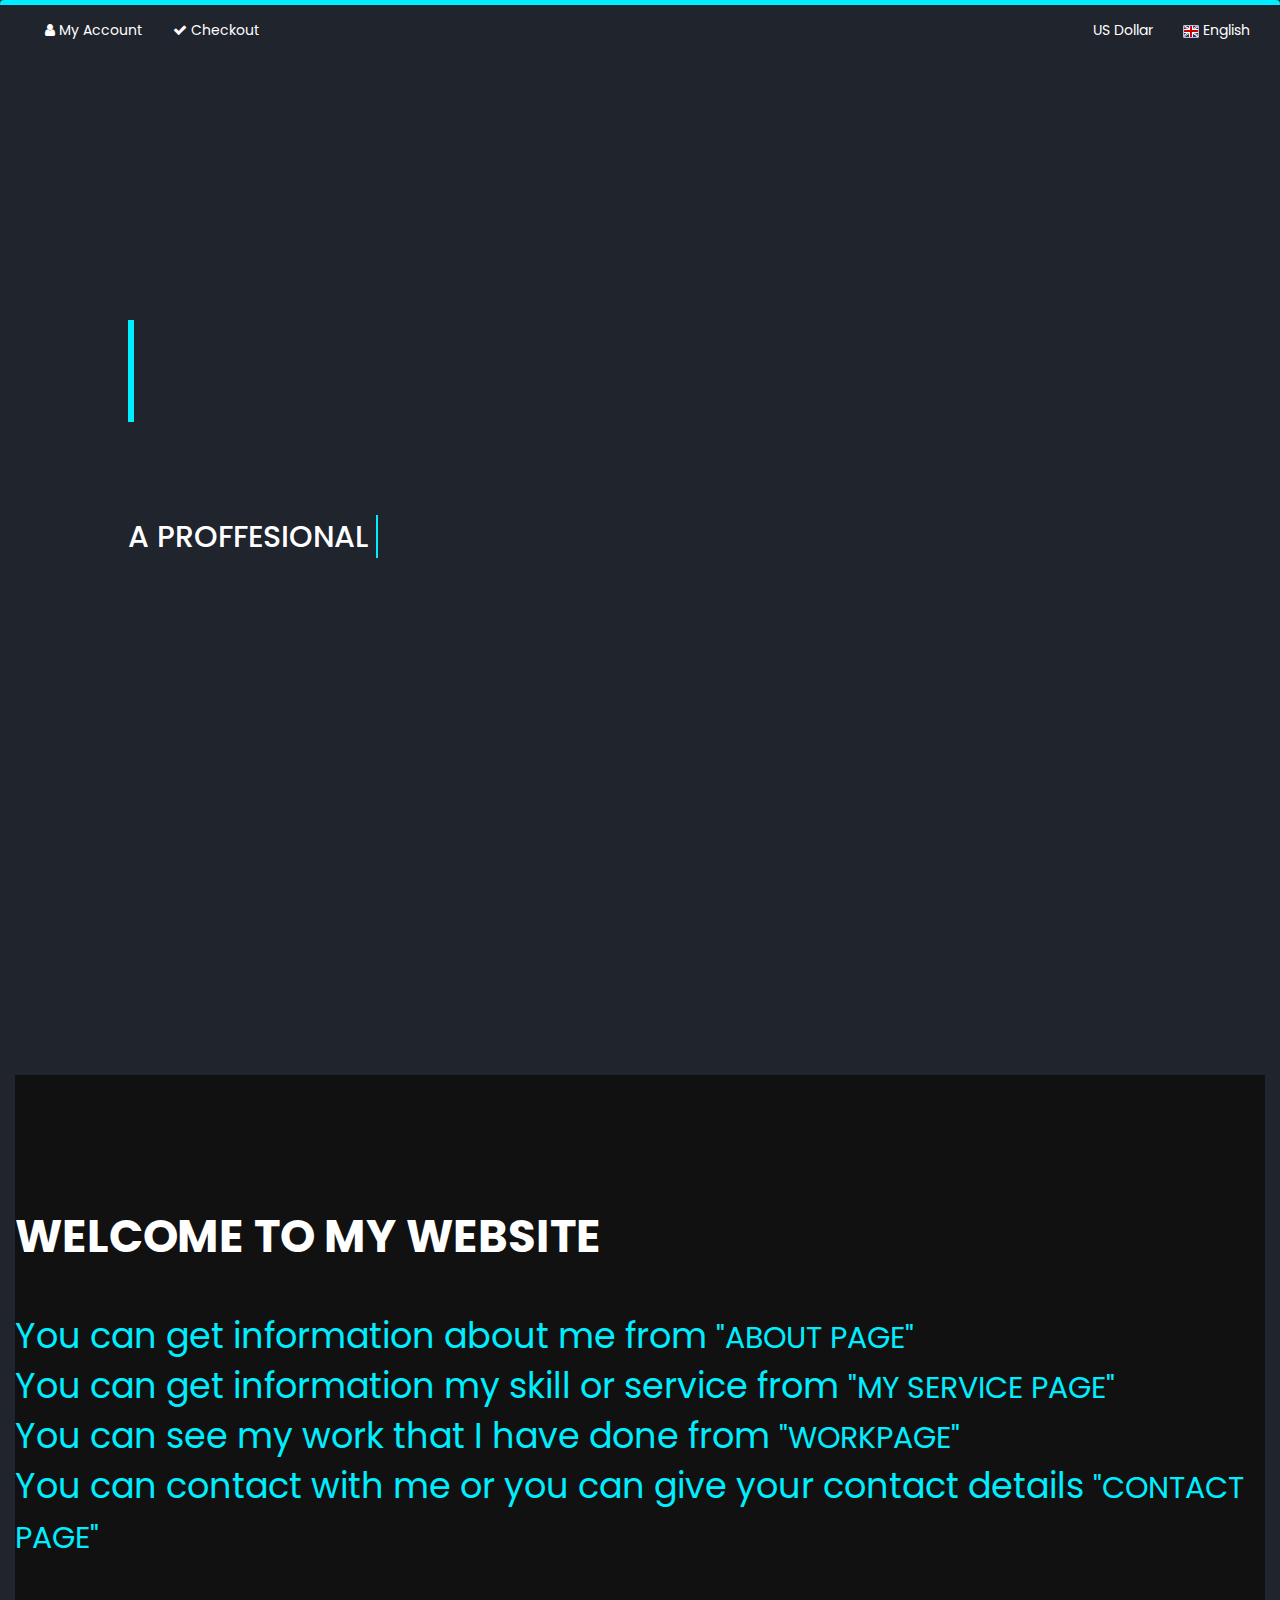
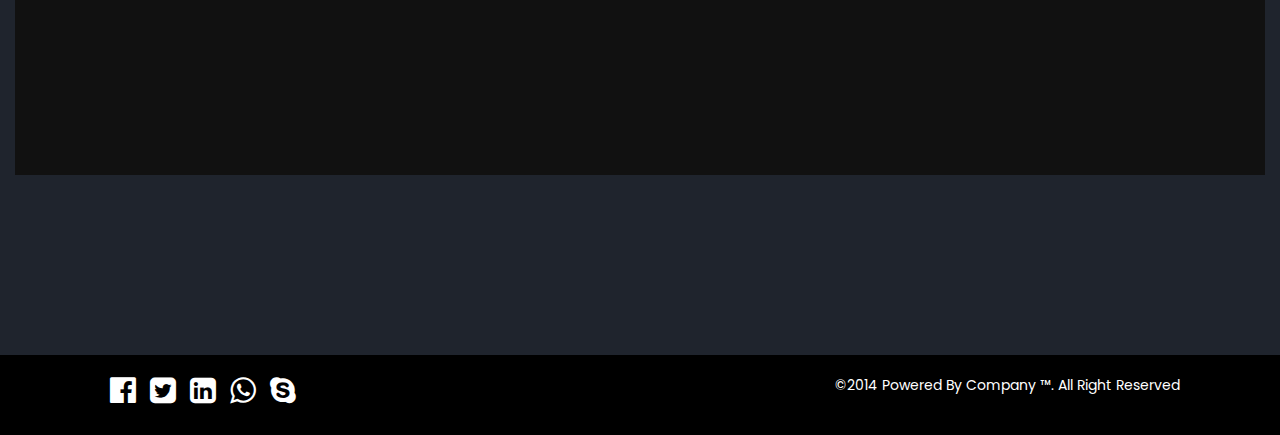
<file: index.html>
<!DOCTYPE html>
<html lang="en">
<head>
    <meta charset="UTF-8">
    <meta http-equiv="X-UA-Compatible" content="IE=edge">
    <meta name="viewport" content="width=device-width, initial-scale=1.0">
    
    <title>FAISAL'S PORTFOLIO</title>
    <!-- bootstrap style added -->
    <link rel="stylesheet" href="css/bootstrap.min.css">
    <!-- font awesome style added -->
    <link rel="stylesheet" href="css/font-awesome.min.css">
    <!-- normalize css added -->
    <link rel="stylesheet" href="css/normalize.css">

    <link href='https://unpkg.com/boxicons@2.1.4/css/boxicons.min.css' rel='stylesheet'>
    <!-- Custom css added -->
    <link rel="stylesheet" href="css/style.css">
</head>
<body>

   <div class="col-xs-12 col-sm-12 col-md-12 col-lg-12">

    <!-- ========= Header Part Starts ============== -->

    <section id="headerPart_1">
        <div class="row">
            <nav class="navbar navbar-default navbar-transplant">
                <div class="container-fluid">
                                                  
                    <div class="firstPart">
                  <!-- Collect the nav links, forms, and other content for toggling -->
                  <div class="collapse navbar-collapse" id="bs-example-navbar-collapse-1">
                    <ul class="nav navbar-nav">
                        
                        <li><a href="#">
                          <i class="fa fa-user" aria-hidden="true"></i>
                          My Account</a></li>
                       
                        <li><a href="#">
                          <i class="fa fa-check" aria-hidden="true"></i>
                          Checkout</a></li>
                      </ul>
                    
                    
                    <ul class="nav navbar-nav navbar-right">
                      <li><a href="#">US Dollar</a></li>
                      
                        <li class="dropdown">
                          <a href="#"><img src="images/flag/england-flag.png" alt="">  English</a>
                        </li>
                
                      </ul>
                    </div>


                    
                  </div><!-- /.navbar-collapse -->
                </div><!-- /.container-fluid -->
              </nav>
        </div>  <!-- row -->
    </section>

    <section id="headerPart_2">
        <div class="row">
            <nav class="navbar navbar-transplant">
                <div class="container-fluid">
                  <!-- Brand and toggle get grouped for better mobile display -->
                  <div class="navbar-header">
                    <button type="button" class="navbar-toggle collapsed" data-toggle="collapse" data-target="#bs-example-navbar-collapse-1" aria-expanded="false">
                      <span class="sr-only">Toggle navigation</span>
                      <span class="icon-bar"></span>
                      <span class="icon-bar"></span>
                      <span class="icon-bar"></span>
                    </button>
                    <div class="navbar-brand">
                       <div class="p"> MY PORTFOLIO</div>
                    </div>
                  </div>
              
                  <!-- Collect the nav links, forms, and other content for toggling -->
                  <div class="collapse navbar-collapse" id="bs-example-navbar-collapse-1">
                   <div class="portfolioFilter clearfix">
                    
                    <ul class="nav nav-pills navbar-right">
                      <li><a href="index.html"   style="--i:1;" >MY HOMEPAGE</a></li>
                      <li><a href="about.html"   style="--i:2;">ABOUT PAGE</a></li>
                      <li><a href="service.html" style="--i:3;">MY SERVICE PAGE</a></li>
                      <li><a href="work.html"    style="--i:4;">WORK PAGE</a></li>
                      <li><a href="contact.html" style="--i:5;">CONTACT PAGE</a></li>
                      <li><a href="#"style="--i:6;">
                        <i class="fa fa-search" aria-hidden="true"></i>
                      </a></li>
                      
                    </ul>
                  </div>  <!-- /.navbar-collapse -->
                  </div>
                </div>  <!-- /.container-fluid -->
              </nav>
        </div>
    </section>

    <!-- ============== Header Part Ends =============== -->
     <!-- home page starts -->

    <!--banner part starts  -->
<section id="banner">
  <div class="container-fluid">
    <div class="row">

      <section class="home" id="home">
		    <div class="home-content">
          
          
        

        <div class="h3" data-text="Hi...">Hi...</div>
      <div class="h1" data-text="MY NAME IS FAISAL ALAM">MY NAME IS FAISAL ALAM</div>
    
      <div class="h2">A PROFFESIONAL <span data-text="WEB DESIGNER"> WEB DESIGNER</span> </div> 


				<p>Lorem ipsum dolor sit amet, consectetur adipiscing elit, sed do eiusmod tempor incididunt ut labore et dolore magna aliqua. Quis ipsum suspendisse ultrices gravida. Risus commodo viverra maecenas accumsan lacus vel facilisis. </p>
			    <div class="social-media">
				    <a href="#"style="--i:7"><i class='bx bxl-facebook'></i></a>
				    <a href="#"style="--i:8"><i class='bx bxl-twitter'></i></a>
					  <a href="#"style="--i:9"><i class='bx bxl-instagram-alt'></i></a>
					  <a href="#"style="--i:10"><i class='bx bxl-linkedin'></i></a>
				</div>
				<a href="#welcome" class="btn" >WELCOME</a>
			</div>
			<div class="home-img">
			     <img src="images/homepage.jpg" alt="">
			</div>
		</section>
      

    </div>
  </div>
</section>

<section id="welcome">
  <div class="container-fluid">
    <div class="row">
     
    
    <div class="h2">WELCOME TO MY WEBSITE</div>
    <br><br>
      <div class="getinformation">
      <ul type="square">
    
        <li>You can get information about me from <a href="about.html">"ABOUT PAGE"</a></li>
        <li>You can get information my skill or service from <a href="service.html">"MY SERVICE PAGE"</a> </li>
        <li>You can see my work that I have done from <a href="work.html">"WORKPAGE"</a> </li>
        <li>You can contact with me or you can give your contact details <a href="contact.html"> "CONTACT PAGE"</a></li>

      </ul>
</div>
  <div class="h3">YOU CAN ALSO CLICK IN THE QUOTATION MARK FOR GOING INTO THAT PAGE</div>

    </div>
  </div>
</section>



    

    <!-- =========== Footer Part Starts ============ -->

    <section id="footerPart">
      <div class="container-fluid">
        <div class="row">

   

    

    <div class="logos">
      <a href="#"><i class="fa fa-facebook-official" aria-hidden="true"></i></a>
      <a href="#"><i class="fa fa-twitter-square" aria-hidden="true"></i></a>
      <a href="#"><i class="fa fa-linkedin-square" aria-hidden="true"></i></a>
      <a href="#"><i class="fa fa-whatsapp" aria-hidden="true"></i></a>
      <a href="#"><i class="fa fa-skype" aria-hidden="true"></i></a>
     
      <p class="txt">&copy;2014 Powered By Company &trade;. All Right Reserved</p>
    </div>

    <div class="bottomPart"></div>


    <!-- ============ Footer Part Ends ============ -->

      <!-- col-xs-sm-md-lg -->
</div>
</div>
</section>
    







 <!-- scroll reveal -->
 <script src="js/scroll-reveal.js"></script>
 <!-- typed js -->
 <script src="js/typed.js"></script>

    <!-- jQuery file added -->
    <script src="js/jquery.min.js"></script>
    <!-- Js file added -->
    <script src="js/bootstrap.min.js"></script>

    <script src="js/script.js"></script>

</body>
</html>
</file>
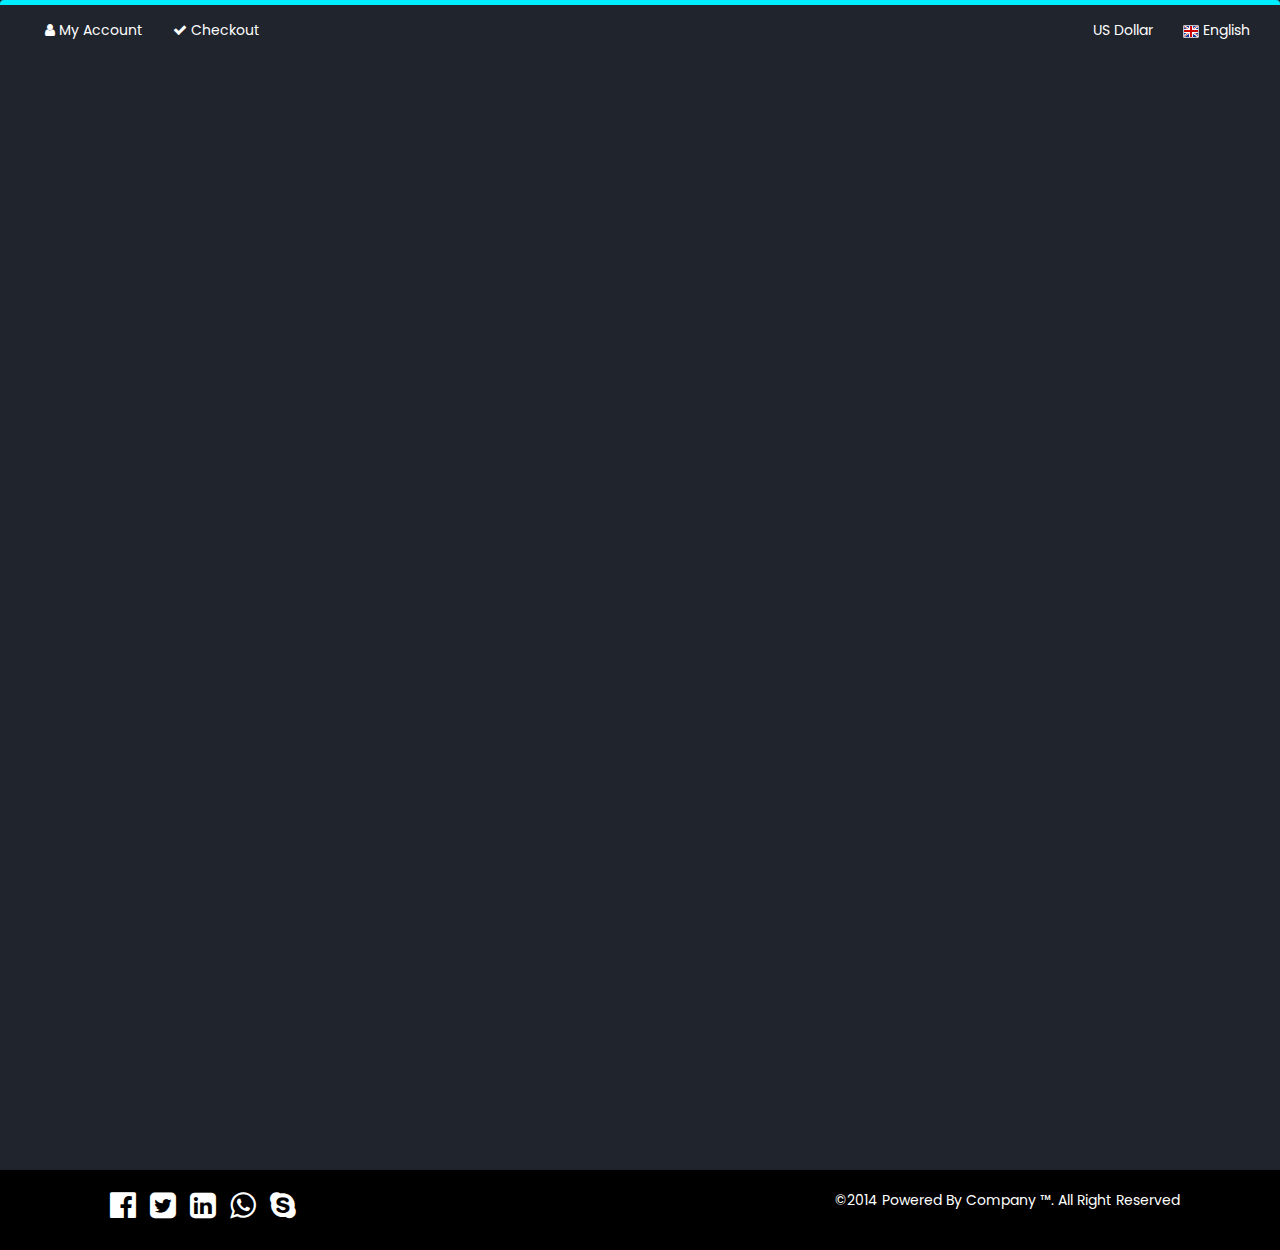
<file: about.html>
<!DOCTYPE html>
<html lang="en">
<head>
    <meta charset="UTF-8">
    <meta name="viewport" content="width=device-width, initial-scale=1.0">
    <title>FAISAL'S PORTFOLIO</title>
    <!-- bootstrap style added -->
    <link rel="stylesheet" href="css/bootstrap.min.css">
    <!-- font awesome style added -->
    <link rel="stylesheet" href="css/font-awesome.min.css">
    <!-- normalize css added -->
    <link rel="stylesheet" href="css/normalize.css">
    <!-- Custom css added -->
    <link rel="stylesheet" href="css/style.css">
</head>
<body>

   <div class="col-xs-12 col-sm-12 col-md-12 col-lg-12">

    <!-- ========= Header Part Starts ============== -->

    <section id="headerPart_1">
        <div class="row">
            <nav class="navbar navbar-default">
                <div class="container-fluid">
                                                  
                    <div class="firstPart">
                  <!-- Collect the nav links, forms, and other content for toggling -->
                  <div class="collapse navbar-collapse" id="bs-example-navbar-collapse-1">
                    <ul class="nav navbar-nav">
                        
                        <li><a href="#">
                          <i class="fa fa-user" aria-hidden="true"></i>
                          My Account</a></li>
                       
                        <li><a href="#">
                          <i class="fa fa-check" aria-hidden="true"></i>
                          Checkout</a></li>
                      </ul>
                    
                    
                    <ul class="nav navbar-nav navbar-right">
                      <li><a href="#">US Dollar</a></li>
                      <li class="dropdown">
                        <a href="#"><img src="images/flag/england-flag.png" alt="">  English</a>
                      </li>
                      </ul>
                    </div>


                    
                  </div><!-- /.navbar-collapse -->
                </div><!-- /.container-fluid -->
              </nav>
        </div>  <!-- row -->
    </section>

    <section id="headerPart_2">
        <div class="row">
            <nav class="navbar navbar-transplant">
                <div class="container-fluid">
                  <!-- Brand and toggle get grouped for better mobile display -->
                  <div class="navbar-header">
                    <button type="button" class="navbar-toggle collapsed" data-toggle="collapse" data-target="#bs-example-navbar-collapse-1" aria-expanded="false">
                      <span class="sr-only">Toggle navigation</span>
                      <span class="icon-bar"></span>
                      <span class="icon-bar"></span>
                      <span class="icon-bar"></span>
                    </button>
                    <div class="navbar-brand">
                      <div class="p"> MY PORTFOLIO</div>
                   </div>
                  </div>
              
                  <!-- Collect the nav links, forms, and other content for toggling -->
                  <div class="collapse navbar-collapse" id="bs-example-navbar-collapse-1">
                   <div class="portfolioFilter clearfix">
                    
                    <ul class="nav nav-pills navbar-right">
                      <li><a href="index.html"style="--i:1" >MY HOMEPAGE</a></li>
                      <li><a href="about.html"style="--i:2">ABOUT PAGE</a></li>
                      <li><a href="service.html"style="--i:3">MY SERVICE PAGE</a></li>
                      <li><a href="work.html"style="--i:4">WORK PAGE</a></li>
                      <li><a href="contact.html"style="--i:5">CONTACT PAGE</a></li>
                      <li><a href="#"style="--i:6;">
                        <i class="fa fa-search" aria-hidden="true"></i>
                      </a></li>
                      
                    </ul>
                  </div>  <!-- /.navbar-collapse -->
                  </div>
                </div>  <!-- /.container-fluid -->
              </nav>
        </div>
    </section>

    <!-- ============== Header Part Ends =============== -->

   
     

<!-- about part starts -->

<section id="aboutpage">
<div class="h1 text-center">ABOUT PAGE</div>
</section>

<section id="aboutme">
  <div class="container-fluid">
    <div class="row">
<div class="about">
 
      <div class="h1 text-center">ABOUT ME</div>
      
        <div class="col-md-4 col-sm-4">
     
      <img src="images/my-image/myimage-2.jpg" alt="..." class="img-rounded">
      </div>
      <div class="col-md-8 col-sm-8">
       <div class="h3">Recently I give my SSC exam .Then, I do many types of courses for web design.For doing web design I learn HTML5,CSS,SASS Language .And I also learn a framework which is: Bootstrap.And I am assure that any type of  web design work I will do by taking Responsive and in time.You can be satisfy to my work also.</div>

      </div>
  </div>
<br><br><br><br><br><br><br><br>
<section id="extra">
      <div class="container">
        <ul class="nav nav-pills">
          <li ><a href="#information" data-toggle="collapse">For Getting Extra Informaton Click here</a></li>
         
        </ul>
      </div>
   </section>     
              
              </div>
          </div>
      </section>
      <br><br>
       <!-- information Part starts -->
       <section id="information" class="collapse">
        <div class="container-fluid">
          <div class="row">

            <div class="col-sm-8 col-offset-2 col-md-8 col-md-offset-2">
              <p class="h3 text-center">The Extra Informaton</p> 
              <br><br>    
              <table class="table table-striped table-bordered table-condensed">
                 <thead>
                   <tr class="firsttable">
                     <th>NAME</th>
                     <td>MD.Faisal Alam</td>
                   </tr>
                 </thead>
                 <tr class="secondtable">
                   <th>Age</th>
                   <td>18</td>
                 </tr>
                 <tr class="firsttable">
                   <th>HOBBY</th>
                   <td>Cycling,Playing Football</td>
                 </tr>
                 <tr class="secondtable">
                   <th>Address</th>
                   <td>Nasirabad Road-05,Chittagong</td>
                 </tr>
                 <tr class="firsttable">
                  <th>Matarial Status</th>
                  <td>Unmarried</td>
                </tr>
                 <tr class="secondtable">
                   <th>Nationality</th>
                   <td>Bangladeshi</td>
                 </tr>
                 <tr class="firsttable">
                   <th>Religion</th>
                   <td>Islam</td>
                 </tr>
                 <tr class="secondtable">
                   <th>E-Mail Address</th>
                   <td>faisalalamrihab@gmail.com</td>
                 </tr>
                
              </table>
            </div>

    </div>
  </div>
</section>
    

    <!-- =========== Footer Part Starts ============ -->

    <section id="footerPart">
      <div class="container-fluid">
        <div class="row">

   
    

    <div class="logos">
      <a href="#"><i class="fa fa-facebook-official" aria-hidden="true"></i></a>
      <a href="#"><i class="fa fa-twitter-square" aria-hidden="true"></i></a>
      <a href="#"><i class="fa fa-linkedin-square" aria-hidden="true"></i></a>
      <a href="#"><i class="fa fa-whatsapp" aria-hidden="true"></i></a>
      <a href="#"><i class="fa fa-skype" aria-hidden="true"></i></a>
     
      <p class="txt">&copy;2014 Powered By Company &trade;. All Right Reserved</p>
    </div>

    <div class="bottomPart"></div>


    <!-- ============ Footer Part Ends ============ -->

      <!-- col-xs-sm-md-lg -->
</div>
</div>
</section>
    






<!-- scroll reveal -->
<script src="js/scroll-reveal.js"></script>
<!-- typed js -->
<script src="js/typed.js"></script>

    <!-- jQuery file added -->
    <script src="js/jquery.min.js"></script>
    <!-- Js file added -->
    <script src="js/bootstrap.min.js"></script>
    
    <script src="js/script.js"></script>


</body>
</html>
</file>
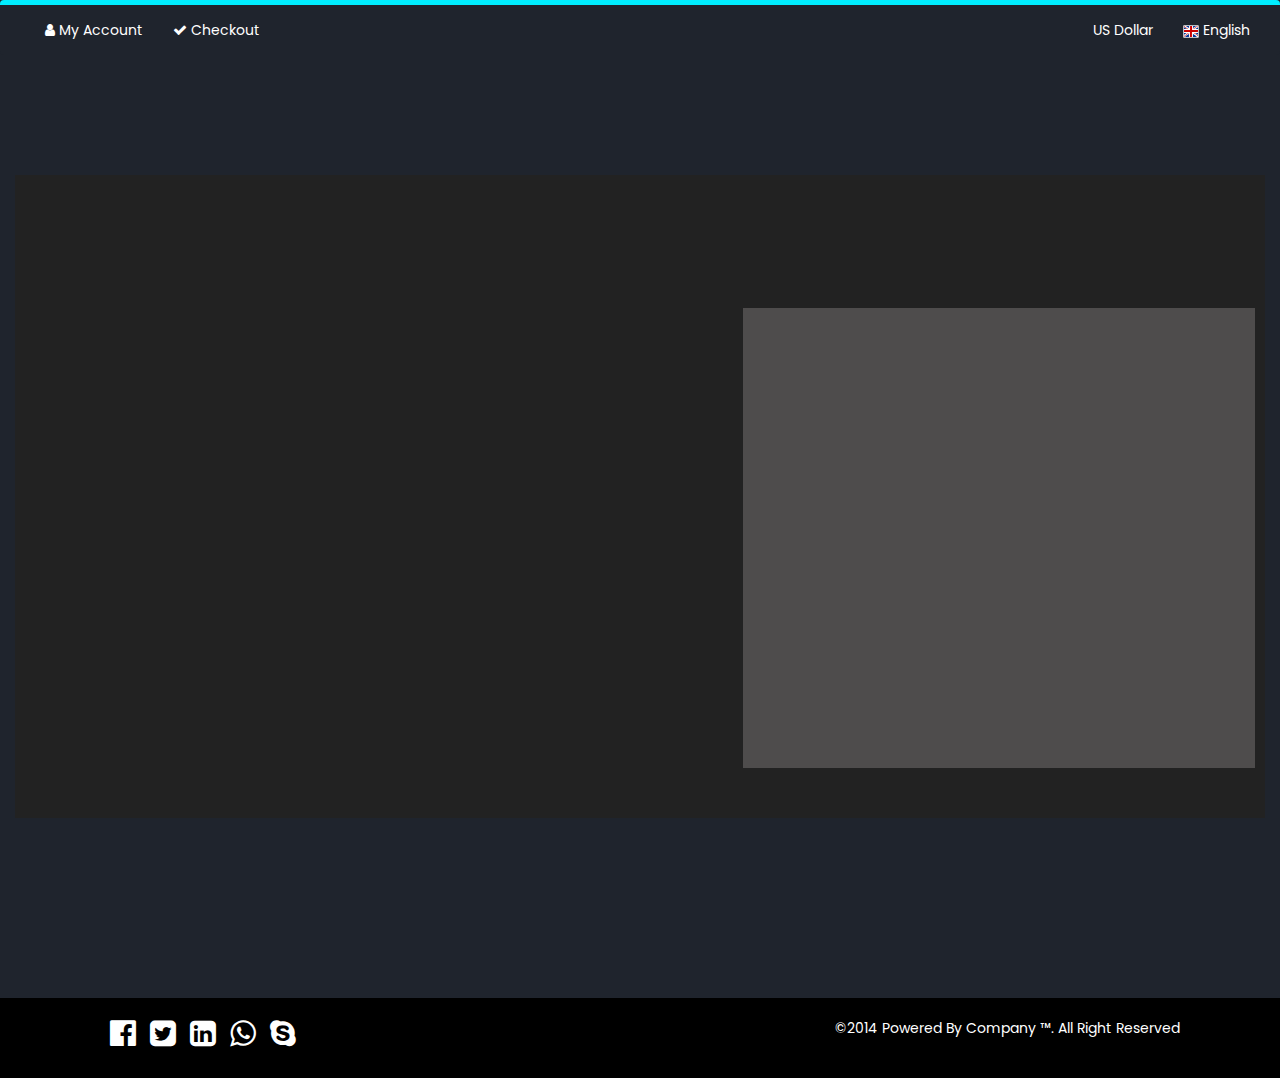
<file: contact.html>
<!DOCTYPE html>
<html lang="en">
<head>
    <meta charset="UTF-8">
    <meta name="viewport" content="width=device-width, initial-scale=1.0">
    <title>FAISAL'S PORTFOLIO</title>
    <!-- bootstrap style added -->
    <link rel="stylesheet" href="css/bootstrap.min.css">
    <!-- font awesome style added -->
    <link rel="stylesheet" href="css/font-awesome.min.css">
    <!-- normalize css added -->
    <link rel="stylesheet" href="css/normalize.css">
    <!-- Custom css added -->
    <link rel="stylesheet" href="css/style.css">
</head>
<body>

   <div class="col-xs-12 col-sm-12 col-md-12 col-lg-12">

    <!-- ========= Header Part Starts ============== -->

    <section id="headerPart_1">
        <div class="row">
            <nav class="navbar navbar-default">
                <div class="container-fluid">
                                                  
                    <div class="firstPart">
                  <!-- Collect the nav links, forms, and other content for toggling -->
                  <div class="collapse navbar-collapse" id="bs-example-navbar-collapse-1">
                    <ul class="nav navbar-nav">
                        
                        <li><a href="#">
                          <i class="fa fa-user" aria-hidden="true"></i>
                          My Account</a></li>
                       
                        <li><a href="#">
                          <i class="fa fa-check" aria-hidden="true"></i>
                          Checkout</a></li>
                      </ul>
                    
                    
                    <ul class="nav navbar-nav navbar-right">
                      <li><a href="#">US Dollar</a></li>
                      <li class="dropdown">
                        <a href="#"><img src="images/flag/england-flag.png" alt="">  English</a>
                      </li>
                      </ul>
                    </div>


                    
                  </div><!-- /.navbar-collapse -->
                </div><!-- /.container-fluid -->
              </nav>
        </div>  <!-- row -->
    </section>

    <section id="headerPart_2">
        <div class="row">
            <nav class="navbar navbar-transplant">
                <div class="container-fluid">
                  <!-- Brand and toggle get grouped for better mobile display -->
                  <div class="navbar-header">
                    <button type="button" class="navbar-toggle collapsed" data-toggle="collapse" data-target="#bs-example-navbar-collapse-1" aria-expanded="false">
                      <span class="sr-only">Toggle navigation</span>
                      <span class="icon-bar"></span>
                      <span class="icon-bar"></span>
                      <span class="icon-bar"></span>
                    </button>
                    <div class="navbar-brand">
                      <div class="p"> MY PORTFOLIO</div>
                   </div>
                  </div>
              
                  <!-- Collect the nav links, forms, and other content for toggling -->
                  <div class="collapse navbar-collapse" id="bs-example-navbar-collapse-1">
                   <div class="portfolioFilter clearfix">
                    
                    <ul class="nav nav-pills navbar-right">
                      <li><a href="index.html"style="--i:1" >MY HOMEPAGE</a></li>
                      <li><a href="about.html"style="--i:2">ABOUT PAGE</a></li>
                      <li><a href="service.html"style="--i:3">MY SERVICE PAGE</a></li>
                      <li><a href="work.html"style="--i:4">WORK PAGE</a></li>
                      <li><a href="contact.html"style="--i:5">CONTACT PAGE</a></li>
                      <li><a href="#"style="--i:6;">
                        <i class="fa fa-search" aria-hidden="true"></i>
                      </a></li>

                    </ul>
                  </div>  <!-- /.navbar-collapse -->
                  </div>
                </div>  <!-- /.container-fluid -->
              </nav>
        </div>
    </section>

    <!-- ============== Header Part Ends =============== -->

    


<!--Contact Part starts-->

<section id="callBack">
  <div class="container-fluid">
      <div class="row">

        <div class="h2 text-center">CONTACT DETAILS</div>

          <div class="col-10">
              <h2 class="text-center08" style="--i:1">REQUEST FOR GIVING YOUR CONTACT DETAILS</h2>
              
              <input type="text" class="naMe" placeholder="Your Name" minlength="2" maxlength="40" style="--i:2">
              <input type="number" class="naMe" placeholder="Phone Number" minlength="2" maxlength="11" required style="--i:3">
              <input type="email" class="naMe" placeholder="Your Email" minlength="2" maxlength="30" required style="--i:4">
              <textarea name="text" class="naMe1"placeholder="Your Message" minlength="2" maxlength="300" ></textarea>
              <button type="submit" class="btn btn-default" style="--i:5">Submit</button>
          </div>

  <div class="col-11">
      <h2 class="text-center09" style="--i:6">CONTACT DETAILS</h2>
      <h2 class="text-center11"><spanW  style="--i:7">Please find below contact details and contact me today!</spanW></h2>
      <h6> <i class="fa fa-map-marker" aria-hidden="true"style="--i:8"></i>&nbsp;&nbsp;&nbsp;&nbsp;&nbsp;&nbsp;<spanW style="--i:8">Nasirabad Road-05,Chittagong,Bangladesh</spanW><br><br><br><br>
          <i class="fa fa-phone" aria-hidden="true" style="--i:9"></i>&nbsp;&nbsp;&nbsp;&nbsp;&nbsp; <spanW style="--i:9">+880-1860-20099 </spanW>&nbsp;&nbsp;&nbsp;
           &nbsp;&nbsp;&nbsp;<br><br><br><br>
          <i class="fa fa-envelope" aria-hidden="true" style="--i:10"></i>&nbsp;&nbsp;&nbsp;<spanW  style="--i:10"> faisalalamrihab@gmail.com </spanW><br><br><br><br>
          <i class="fa fa-facebook" aria-hidden="true" style="--i:11"></i>&nbsp;&nbsp;&nbsp;&nbsp;&nbsp;&nbsp;<spanW  style="--i:11"> Faisal Alam</spanW></h6>


  </div>
      </div>
  </div>

</section>

    

    <!-- =========== Footer Part Starts ============ -->

    <section id="footerPart">
      <div class="container-fluid">
        <div class="row">

  
    

    <div class="logos">
      <a href="#"><i class="fa fa-facebook-official" aria-hidden="true"></i></a>
      <a href="#"><i class="fa fa-twitter-square" aria-hidden="true"></i></a>
      <a href="#"><i class="fa fa-linkedin-square" aria-hidden="true"></i></a>
      <a href="#"><i class="fa fa-whatsapp" aria-hidden="true"></i></a>
      <a href="#"><i class="fa fa-skype" aria-hidden="true"></i></a>
     
      <p class="txt">&copy;2014 Powered By Company &trade;. All Right Reserved</p>
    </div>

    <div class="bottomPart"></div>


    <!-- ============ Footer Part Ends ============ -->

      <!-- col-xs-sm-md-lg -->
</div>
</div>
</section>
    








   
<!-- scroll reveal -->
<script src="js/scroll-reveal.js"></script>
<!-- typed js -->
<script src="js/typed.js"></script>

    <!-- jQuery file added -->
    <script src="js/jquery.min.js"></script>
    <!-- Js file added -->
    <script src="js/bootstrap.min.js"></script>
    
    <script src="js/script.js"></script>

</body>
</html>
</file>
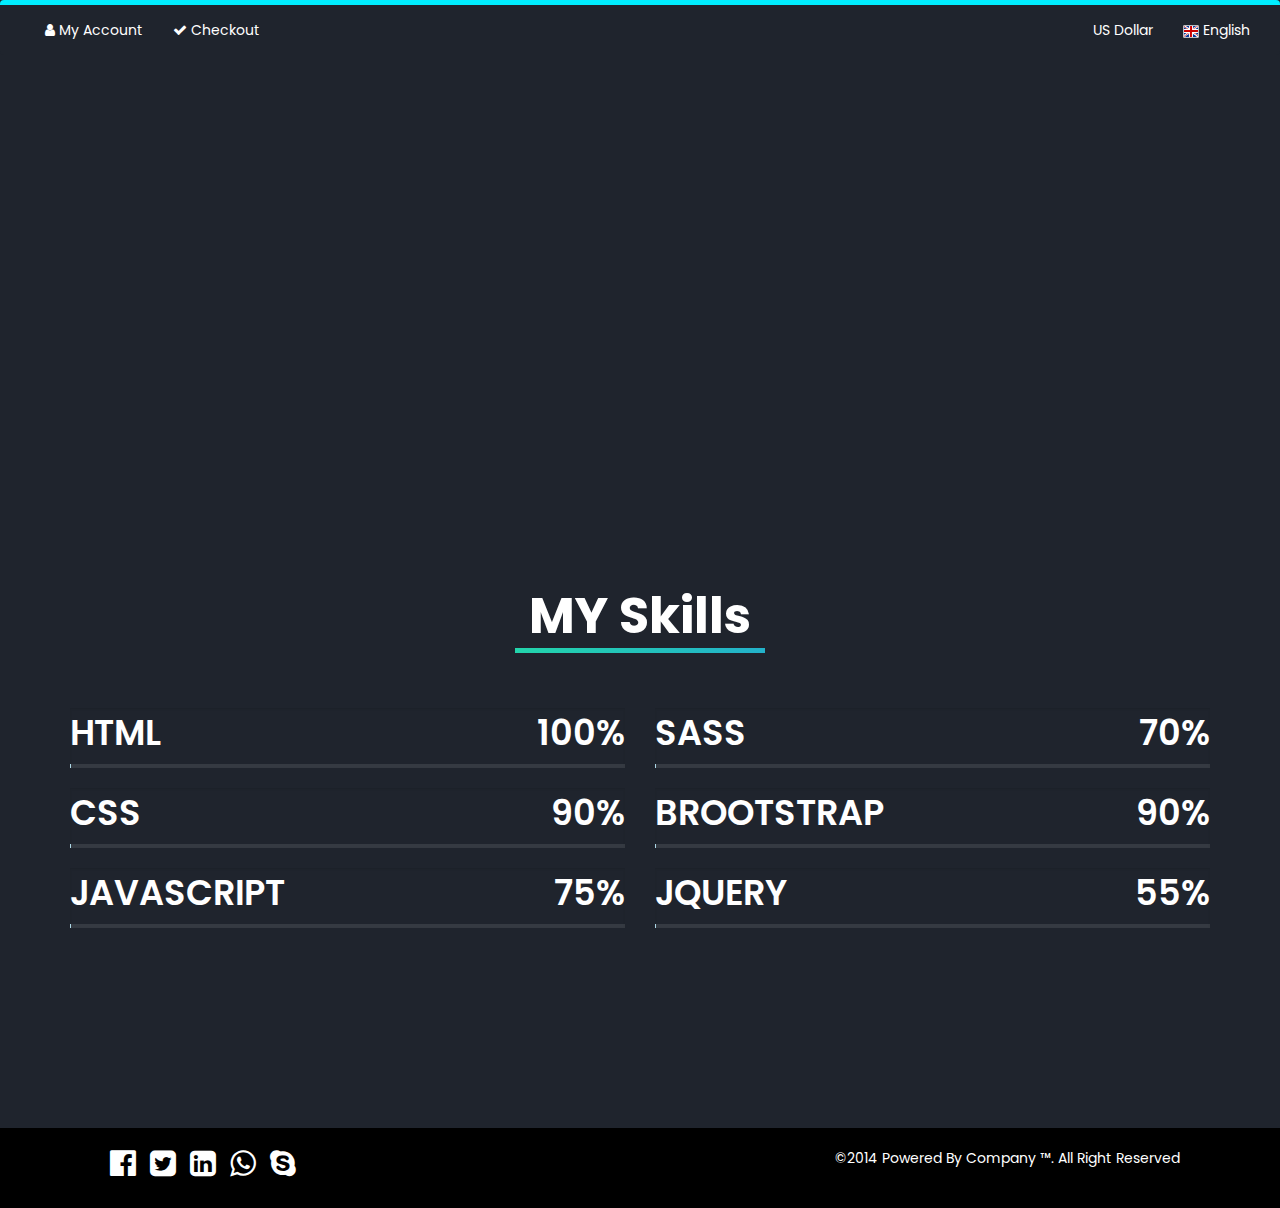
<file: service.html>
<!DOCTYPE html>
<html lang="en">
<head>
    <meta charset="UTF-8">
    <meta name="viewport" content="width=device-width, initial-scale=1.0">
    <title>FAISAL'S PORTFOLIO</title>
    <!-- bootstrap style added -->
    <link rel="stylesheet" href="css/bootstrap.min.css">
    <!-- font awesome style added -->
    <link rel="stylesheet" href="css/font-awesome.min.css">
    <!-- normalize css added -->
    <link rel="stylesheet" href="css/normalize.css">
    <!-- Custom css added -->
    <link rel="stylesheet" href="css/style.css">
</head>
<body>

   <div class="col-xs-12 col-sm-12 col-md-12 col-lg-12">

    <!-- ========= Header Part Starts ============== -->

    <section id="headerPart_1">
        <div class="row">
            <nav class="navbar navbar-default">
                <div class="container-fluid">
                                                  
                    <div class="firstPart">
                  <!-- Collect the nav links, forms, and other content for toggling -->
                  <div class="collapse navbar-collapse" id="bs-example-navbar-collapse-1">
                    <ul class="nav navbar-nav">
                        
                        <li><a href="#">
                          <i class="fa fa-user" aria-hidden="true"></i>
                          My Account</a></li>
                       
                        <li><a href="#">
                          <i class="fa fa-check" aria-hidden="true"></i>
                          Checkout</a></li>
                      </ul>
                    
                    
                    <ul class="nav navbar-nav navbar-right">
                      <li><a href="#">US Dollar</a></li>
                      <li class="dropdown">
                        <a href="#"><img src="images/flag/england-flag.png" alt="">  English</a>
                      </li>
                      </ul>
                    </div>


                    
                  </div><!-- /.navbar-collapse -->
                </div><!-- /.container-fluid -->
              </nav>
        </div>  <!-- row -->
    </section>

    <section id="headerPart_2">
        <div class="row">
            <nav class="navbar navbar-transplant">
                <div class="container-fluid">
                  <!-- Brand and toggle get grouped for better mobile display -->
                  <div class="navbar-header">
                    <button type="button" class="navbar-toggle collapsed" data-toggle="collapse" data-target="#bs-example-navbar-collapse-1" aria-expanded="false">
                      <span class="sr-only">Toggle navigation</span>
                      <span class="icon-bar"></span>
                      <span class="icon-bar"></span>
                      <span class="icon-bar"></span>
                    </button>
                    <div class="navbar-brand">
                      <div class="p"> MY PORTFOLIO</div>
                   </div>
                  </div>
              
                  <!-- Collect the nav links, forms, and other content for toggling -->
                  <div class="collapse navbar-collapse" id="bs-example-navbar-collapse-1">
                   <div class="portfolioFilter clearfix">
                    
                    <ul class="nav nav-pills navbar-right">
                        <li><a href="index.html"style="--i:1" >MY HOMEPAGE</a></li>
                        <li><a href="about.html"style="--i:2">ABOUT PAGE</a></li>
                        <li><a href="service.html"style="--i:3">MY SERVICE PAGE</a></li>
                        <li><a href="work.html"style="--i:4">WORK PAGE</a></li>
                        <li><a href="contact.html"style="--i:5">CONTACT PAGE</a></li>
                        <li><a href="#"style="--i:6;">
                          <i class="fa fa-search" aria-hidden="true"></i>
                        </a></li>
                      
                    </ul>
                  </div>  <!-- /.navbar-collapse -->
                  </div>
                </div>  <!-- /.container-fluid -->
              </nav>
        </div>
    </section>

    <!-- ============== Header Part Ends =============== -->



<!-- service part starts -->

<section id="service">
  <div class="container text-center">
    <div class="row">
      <div class="h1 text-center">MY SERVICE</div>

      
      <div class="row">
        <div class="col-sm-6 col-md-3">
          <div class="zerotext">

              <div class="card effect__hover">
            <div class="card__front" style="--i:1">
              <span class="card__text">
                <span class="fa fa-pencil-square-o" aria-hidden="true"></span>
              <div class="h2">Web Design</div>
            </span>
            </div>
            <div class="card__back">
              <span class="card__text"><p>I can do web designing work . In web design their are many types of work,from these I can do html5,css3,sass type work .And I can do framework(bootstrap) also.</p>
              </span>
            </div>
            </div>
            </div>
          
        
      </div>

      <div class="row">
        <div class="col-sm-6 col-md-3">
          <div class="firsttext">
            
            <div class="card effect__hover">
              <div class="card__front" style="--i:2">
                <span class="card__text">
                  <span class="fa fa-html5" aria-hidden="true"></span>
                  <div class="h2">HTML</div>
              </span>
              </div>
              <div class="card__back">
                <span class="card__text">
                  
              <p>I can do all type of HTML work . In HTML their have many types of   work, from these I can do all.</p> 

                </span>
              </div>
              </div> 

              </div>
            </div>
          </div>
        
      <div class="row">
        <div class="col-sm-6 col-md-3">
          <div class="secondtext">
         
            <div class="card effect__hover">
              <div class="card__front" style="--i:3">
                <span class="card__text">
                  <span class="fa fa-css3" aria-hidden="true"></span>
                  <br>
                  <div class="h2">CSS</div>
              </span>
              </div>
              <div class="card__back">
                <span class="card__text">
                  <p>I can do all type of CSS work . In CSS their have many types of work,from these I can do all. </p>
                </span>
              </div>
              </div>

           
          </div>
        </div>
      </div>

      <div class="row">
        <div class="col-sm-6 col-md-3">
          <div class="thirdtext">
            <div class="card effect__hover" style="--i:4">
              <div class="card__front">
                <span class="card__text">
                  <span class="fa fa-mobile-phone" aria-hidden="true"></span>
              <div class="h2">Responsive Design</div>

              </span>
              </div>
              <div class="card__back">
                <span class="card__text">
                 
                  <p>I can do responsive design in web design. In all project of web design you can get a responsive design in my work. </p>


                </span>
              </div>
              </div>
              
              
          </div>
        </div>
      </div>
      
      
      
      
    </div>
  </div>
</section>

<!-- Skills Section -->
<section id="skills" class="skills section light-background">

  <!-- Section Title -->
  <div class="container section-title" data-aos="fade-up">
    <div class="h1 text-center">MY Skills</div>
    <br><br>
    
  </div><!-- End Section Title -->

  <div class="container" data-aos="fade-up" data-aos-delay="100">

    <div class="row skills-content skills-animation">

      <div class="col-lg-6">

        <div class="progress">
          <span class="skill"><span>HTML</span> <i class="val">100%</i></span>
          <div class="progress-bar-wrap">
            <div class="progress-bar" role="progressbar" aria-valuenow="100" aria-valuemin="0" aria-valuemax="100"></div>
          </div>
        </div><!-- End Skills Item -->

        <div class="progress">
          <span class="skill"><span>CSS</span> <i class="val">90%</i></span>
          <div class="progress-bar-wrap">
            <div class="progress-bar" role="progressbar" aria-valuenow="90" aria-valuemin="0" aria-valuemax="100"></div>
          </div>
        </div><!-- End Skills Item -->

        <div class="progress">
          <span class="skill"><span>JavaScript</span> <i class="val">75%</i></span>
          <div class="progress-bar-wrap">
            <div class="progress-bar" role="progressbar" aria-valuenow="75" aria-valuemin="0" aria-valuemax="100"></div>
          </div>
        </div><!-- End Skills Item -->

      </div>

      <div class="col-lg-6">

        <div class="progress">
          <span class="skill"><span>SASS</span> <i class="val">70%</i></span>
          <div class="progress-bar-wrap">
            <div class="progress-bar" role="progressbar" aria-valuenow="80" aria-valuemin="0" aria-valuemax="100"></div>
          </div>
        </div><!-- End Skills Item -->

        <div class="progress">
          <span class="skill"><span>BROOTSTRAP</span> <i class="val">90%</i></span>
          <div class="progress-bar-wrap">
            <div class="progress-bar" role="progressbar" aria-valuenow="90" aria-valuemin="0" aria-valuemax="100"></div>
          </div>
        </div><!-- End Skills Item -->

        <div class="progress">
          <span class="skill"><span>jQuery</span> <i class="val">55%</i></span>
          <div class="progress-bar-wrap">
            <div class="progress-bar" role="progressbar" aria-valuenow="55" aria-valuemin="0" aria-valuemax="100"></div>
          </div>
        </div><!-- End Skills Item -->

      </div>

    </div>

  </div>

</section><!-- /Skills Section -->



    

    <!-- =========== Footer Part Starts ============ -->

    <section id="footerPart">
      <div class="container-fluid">
        <div class="row">

  
        

    

    <div class="logos">
      <a href="#"><i class="fa fa-facebook-official" aria-hidden="true"></i></a>
      <a href="#"><i class="fa fa-twitter-square" aria-hidden="true"></i></a>
      <a href="#"><i class="fa fa-linkedin-square" aria-hidden="true"></i></a>
      <a href="#"><i class="fa fa-whatsapp" aria-hidden="true"></i></a>
      <a href="#"><i class="fa fa-skype" aria-hidden="true"></i></a>
     
      <p class="txt">&copy;2014 Powered By Company &trade;. All Right Reserved</p>
    </div>

    <div class="bottomPart"></div>


    <!-- ============ Footer Part Ends ============ -->

      <!-- col-xs-sm-md-lg -->
</div>
</div>
</section>
    








  
<!-- scroll reveal -->
<script src="js/scroll-reveal.js"></script>
<!-- typed js -->
<script src="js/typed.js"></script>

    <!-- jQuery file added -->
    <script src="js/jquery.min.js"></script>
    <!-- Js file added -->
    <script src="js/bootstrap.min.js"></script>
    
    <script src="js/script.js"></script>
<script>
  function typeEffect(element, speed){
	var text = element.innerHTML;
	element.innerHTML = "";

	var i =0;
	var timer = setInterval(function(){
		if (i < text.length){
			element.append(text.charAt(i));
			i++;
		}else{
			clearInterval(timer);
		}



	}, speed);
}

var speed = 75;
var h2 = document.querySelector('#service .zerotext .card__text .h2');
var p = document.querySelector('#service .zerotext .card__text p');
var delay = h2.innerHTML.length * speed + speed;

typeEffect(h2, speed);

setTimeout(function(){
	p.style.display = "inline-block";
typeEffect(p, speed);

}, delay);




</script>



</body>
</html>
</file>
<file: css/style.css>
@import url("https://fonts.googleapis.com/css2?family=Montserrat&family=Playfair+Display:ital@0;1&family=Whisper&display=swap");
@import url('https://fonts.googleapis.com/css?family=Istok+Web');
@import url("https://fonts.googleapis.com/css?family=Lobster&display=swap");
@import url("https://fonts.googleapis.com/css2?family=Poppins:wght@300;400;500;600;700;800;900&display=swap");
* {
  margin: 0;
  padding: 0;
  box-sizing: border-box;
  text-decoration: none;
  border: none;
  outline: none;
  scroll-behavior: smooth;
  font-family: "Poppins", sans-serif;
}

body{
  font-family: 'Montserrat', sans-serif;
  background: var(--bg-color);
	color: var(--text-color);
}

#headerPart_1 .navbar {
  margin-bottom: 0px;
}
#headerPart_1 .navbar-default {
  background-color: #1f242d;
  border-top: 5px solid #0ef;
  border-bottom: none;
  border-left: none;
  border-right: none;
}
#headerPart_1 .navbar-default .dropdown-menu {
  background-color: #1f242d;
 
}
#headerPart_1 .navbar-default .navbar-nav li a{
  background-color: transparent;
  color: white;
}
#headerPart_1 .navbar-default .navbar-nav li a:hover{
  
  color: #0ef;
}
#headerPart_2 .navbar {
  height: 90px;
  font-size: 15px;
  font-weight: bold;
  padding-top: 15px;
  padding-right: 30px;
  padding-left: 30px;
}
#headerPart_2 .navbar-default {
  background-color: #1f242d;
}
#headerPart_2 .btn {
  height: 50px;
  width: 100px;
  border-radius: 100px;
  font-weight: bold;
}
#headerPart_2 .navbar-brand .p{
	
	animation: floatImage 4s ease-in-out infinite;
}
@keyframes floatImage {
	0%{
		transform: translateY(0);
	}
	50%{
		transform: translateY(-2.4rem);
	}
	100%{
		transform: translateY(0);
	}
}
#headerPart_2 .navbar-brand {
  padding-top: 20px;
  font-size: 30px;
  color: #00B7F1;
  opacity: 0;
  animation: slideRight 1s ease forwards;
}
@keyframes slideRight{
  0%{
    transform: translateX(-100px);
    opacity: 0;
  }
  100%{
    transform: translateX(0);
    opacity: 1;
  }
}



#headerPart_2 .nav-pills a{
  color: white;
  background-color: transparent;
  display: inline-block;
  opacity: 0;
  animation: slideTop .5s ease forwards;
  animation-delay: calc(.2s* var(--i));
}
@keyframes slideTop{
  0%{
    transform: translateY(100px);
    opacity: 0;
  }
  100%{
    transform: translateY(0);
    opacity: 1;
  }
}

#headerPart_2 .nav-pills a:hover{
  border-bottom:3px solid #0ef;
  color: #0ef;
  background-color: transparent;
}

:root {
	--bg-color: #1f242d;
	--second-bg-color: #323946;
	--text-color: #fff;
	--main-color: #0ef;
}
/* home part starts */
/* banner part starts */
#banner #menu-icon {
	font-size: 3.6rem;
	color: var(--text-color);
	display: none;
}


#banner .home {
	display: flex;
	justify-content: center;
	align-items: center;
	min-height: 100vh;
	padding: 10rem 9% 2rem;
}
#banner .home-img img {
	width: 35vw;
  opacity: 0;
  animation: zoomIn 1s ease forwards, floatImage 4s ease-in-out infinite;
  animation-delay: 2s,3s;
}
@keyframes floatImage {
	0%{
		transform: translateY(0);
	}
	50%{
		transform: translateY(-2.4rem);
	}
	100%{
		transform: translateY(0);
	}
}
@keyframes zoomIn{
  0%{
    transform: scale(0);
    opacity: 0;
  }
  100%{
    transform: scale(1);
    opacity: 1;
  }
}
#banner .home-content .h3{
	
	margin-left: 700;
}
#banner .home-content .h3:nth-of-type(2){
	margin-bottom: 2rem;
}

#banner .home-content .h1{
	
	margin-left: 700;
	line-height: 1.3;
}
#banner .home-content p{
	font-size: 1.6rem;
  opacity: 0;
  animation: slideLeft 1s ease forwards;
  animation-delay: .7s;
}
@keyframes slideLeft{
  0%{
    transform: translateX(100px);
    opacity: 0;
  }
  100%{
    transform: translateX(0);
    opacity: 1;
  }
}
#banner .social-media a{
	display: inline-flex;
	justify-content: center;
	align-items: center;
	width: 4rem;
	height: 4rem;
	background: transparent;
	border: .2rem solid var(--main-color);
	border-radius: 50%;
	font-size: 2rem;
	color: var(--main-color);
	margin: 3rem 1.5rem 3rem 0;
	transition: .5s ease;
  opacity: 0;
  animation: slideLeft 1s ease forwards;
  animation-delay: calc(.2s * var(--i));
}

#banner .social-media a:hover {
	background: var(--main-color);
	color: var(--second-bg-color);
	box-shadow: 0 0 1rem var(--main-color);
}
#banner .btn {
	display: inline-block;
	padding: 1rem 2.8rem;
	background: var(--main-color);
	border-radius: 4rem;
	box-shadow: 0 0 1rem var(--main-color);
	font-size: 1.6rem;
	color: var(--second-bg-color);
	letter-spacing: .1rem;
	font-weight: 600;
	transition: .5s ease;
  opacity: 0;
  animation: slideTop 1s ease forwards;
  animation-delay: 2s;
}
#banner .btn:hover {
	box-shadow: none;
}



 #banner .h3{
  overflow: hidden;
  position: absolute;
  top: 300px;
  font-size: 45px;
  color: transparent ;

  
}
 #banner .h3::before{
  content: attr(data-text);
  position: absolute;
  top: 0;
  left: 0;
  width: 100%;
  height: 100%;
  color: white;
  border-right: .15em solid #0ef;
  -webkit-text-stroke: 0vw #39383a;  
  overflow: hidden;
  white-space: nowrap;
  width: 0;
  animation: 
      typing 1.5s forwards;
  animation: animate 6s linear infinite;
  animation-delay: 0s;
}


@keyframes animate{
     0%,10%,100%{
      width: 0;
     }
     70%,90%{
      width: 100%;
     }

} 

#banner .h1{
 overflow: hidden;
  position: absolute;
  font-family: monospace;
  top: 350px;
  font-size: 40px;
  font-weight: bold;
   color: transparent;

}
#banner .h1::before{
  content: attr(data-text);
  position: absolute;
  top: 0;
  left: 0;
  border-right: .15em solid #0ef;
  height: 100%;
  color:white;
  -webkit-text-stroke: 0vw #39383a;
  overflow: hidden;
  white-space: nowrap;
  width: 0;
  animation: 
      typing 1.5s forwards;
  animation: 
            typing 10s steps(15),
            cursor .9s step-end infinite alternate
              ; 
  animation: animate 6s linear infinite;
  animation-delay: 4s;
}

@keyframes animate{
     0%,10%,100%{
      width: 0;
     }
     70%,90%{
      width: 100%;
     }

}


 #banner.home-content .h2{
  
  position: absolute;
 top: 100px;
  font-weight: bold;
  color: white;
  
}





#banner .home-content span{
  overflow: hidden;
  
  color: white;
  font-weight: bold;
  position: relative;
  color: transparent;
  font-weight: bold;

  
}


#banner span::before{
  content: attr(data-text);
  position: absolute;
  top: 0;
  left: 0;
 
  height: 100%;
  color: #0ef;
  -webkit-text-stroke: 0vw #39383a;
  border-right: 2px solid #0ef;
  overflow: hidden;
  white-space: nowrap;
  overflow: hidden;
  white-space: nowrap;
  width: 0;
  animation: 
      typing 1.5s forwards;
  animation: 
            typing 10s steps(15),
            cursor .9s step-end infinite alternate
              ; 
  animation: animate 6s linear infinite;
  animation-delay: 7s;
}
    


@keyframes animate{
     0%,10%,100%{
      width: 0;
     }
     70%,90%{
      width: 100%;
     }

}
/* cursor blinking */
 @keyframes cursor{
  
  50%{ border-color: transparent ;}

}  

 

@keyframes typing{
  from { width: 0; }
  to { width: 100%; }
}
@keyframes blink{
  from { border-color: transparent ; }
  to { border-color: #0ef; }
}








#welcome{
  height: 700px;
  background-color: black;
  margin-top: 10px;
  padding-bottom: 30px;
  width: 100%;
  overflow: hidden;
}

#welcome .h2{
  color: white;
  font-weight: bold;
  font-size: 45px;
  

}


#welcome .h2 {
  font-weight: bold;
  position: relative;
  animation: mymove 3s;
  animation-fill-mode: forwards;
}

#welcome .h2 {animation-timing-function: linear;}

@keyframes mymove {
  from {left: 0px;}
  to {left: 300px;}
}


#welcome .h3{
  color: #0ef;
  font-size: 25px;
   opacity: 0;
  animation: slideLeft 1s ease forwards;
  animation-delay: .7s;
  
}
#welcome .getinformation{
  color: #0ef;
  font-size: 25px;
}
#welcome .getinformation{
 font-size: 35px;
  position: relative;
  animation-name: example;
  animation-duration: 3s;  
  animation-delay: 2s;
  animation-fill-mode: both;
  overflow: hidden;
}

@keyframes example {
  from {left: 1300px;}
  to {left: 0px;}
}

#welcome .getinformation a{
  color: #0ef;
  font-size: 30px;
}


.title {
  font-size: 2.5rem;
  font-family: "Lobster", cursive;
}

#welcome {
  animation: scroll 100s linear infinite;
  background: url("https://images.unsplash.com/photo-1465146633011-14f8e0781093?ixlib=rb-1.2.1&ixid=eyJhcHBfaWQiOjEyMDd9&auto=format&fit=crop&w=3450&q=80"),
    #111111;
  color: #eee;
  
  min-width: 360px;
  width: 100%;
  display: flex;
  justify-content: center;
  align-items: center;
  perspective: 1000px;
  perspective-origin: 50% 50%;
}

@keyframes scroll {
  100% {
    background-position: 0px -400%;
  }
}


/* about part starts */

#aboutme{
  height: 700px;
  
  
  padding-bottom: 30px;
  width: 100%;
  overflow: hidden;
}

/* 
#aboutme{
  animation: scroll 100s linear infinite;
  background: url("https://images.unsplash.com/photo-1465146633011-14f8e0781093?ixlib=rb-1.2.1&ixid=eyJhcHBfaWQiOjEyMDd9&auto=format&fit=crop&w=3450&q=80"),
    #111111;
  color: #eee;
  padding-bottom: 10px;
  min-width: 360px;
  width: 100%;
  display: flex;
  justify-content: center;
  align-items: center;
  perspective: 1000px;
  perspective-origin: 50% 50%;
}

@keyframes scroll {
  100% {
    background-position: 0px -400%;
  }
} */

#aboutme{
  background-color: transparent;
  
}
#aboutpage .h1{
  font-weight: bold;
  opacity: 0;
  animation: slideRight 1s ease forwards;
  animation-delay: .7s;
}
@keyframes slideRight{
  0%{
    transform: translateX(-100px);
    opacity: 0;
  }
  100%{
    transform: translateX(0);
    opacity: 1;
  }
}
#aboutpage .h1::after {
  display: block;
  height: 5px;
  font-weight: bolder;
  
  content: " ";
  width: 250px;
  margin: .5rem auto 1.5rem auto;
  /* margin-top: .5rem; */
  /* margin-bottom: 1.5rem; */
  background: linear-gradient(-45deg, #ee7752, #e73c7e, #23a6d5, #23d5ab);
background-size: 400% 400%;
animation: gradient 15s ease infinite;

}


@keyframes gradient {
0% {
    background-position: 0% 50%;
}
50% {
    background-position: 100% 50%;
}
100% {
    background-position: 0% 50%;
}
}


#aboutme .h1{
  color: white;
  font-weight: bold;
   margin-bottom: 100px;
   font-size: 50px;
   opacity: 0;
   animation: slideTop 1s ease forwards;
   animation-delay: .7s;
 }

  
  

#aboutme img{
  border: 2px solid white;
  height: 400px;
  width: 350px;
  margin-bottom: 100px;
  margin-left: 40px;
	opacity: 0;
  animation: zoomIn 1s ease forwards, floatImage 4s ease-in-out infinite;
  animation-delay: 2s,3s;
}
@keyframes floatImage {
	0%{
		transform: translateY(0);
	}
	50%{
		transform: translateY(-2.4rem);
	}
	100%{
		transform: translateY(0);
	}
}
@keyframes zoomIn{
  0%{
    transform: scale(0);
    opacity: 0;
  }
  100%{
    transform: scale(1);
    opacity: 1;
  }
}
#aboutme .h3{
  color: #0ef; 
  opacity: 0;
  animation: slideLeft 1s ease forwards;
  animation-delay: .7s;
}



#extra{
  padding-top: 200px;
  padding-left: 50px;
  opacity: 0;
  animation: zoomIn 1s ease forwards;
  animation-delay: 1s;
}
#extra a{
  color: #0ef;
  font-size: 25px;
  font-weight: bold;
  background-color: transparent;
}
#extra a:hover{
  background-color: #0ef;
  color: black;
  font-weight: bold;
}
#information{
  background-color: black;
  opacity: 0;
  animation: slideTop 1s ease forwards;
  animation-delay: 0.5s;
}
#information .h3{
  color: white;
  font-weight: bold;
  width: 100%;
  font-size: 30px;
}
#information tr{
  font-size: 30px;
  color: white;
}
#information .firsttable{
  background-color: #0ef;
}
#information .secondtable{
  background-color: black;
}

#information td{
  font-weight: bold;
  text-align: center;
  
}
#information th{
  font-weight: bold;
  text-align: center;
 
}

/* service part starts */

#service{
  padding-top: 10px;
  padding-bottom: 100px;
}
#service .h1{
  font-weight: bold;
  opacity: 0;
  animation: slideLeft .5s ease forwards;
  
}


#service .h1::after {
    display: block;
    height: 5px;
    font-weight: bolder;
    
    content: " ";
    width: 250px;
    margin: .5rem auto 1.5rem auto;
    /* margin-top: .5rem; */
    /* margin-bottom: 1.5rem; */
    background: linear-gradient(-45deg, #ee7752, #e73c7e, #23a6d5, #23d5ab);
  background-size: 400% 400%;
  animation: gradient 15s ease infinite;

}


@keyframes gradient {
  0% {
      background-position: 0% 50%;
  }
  50% {
      background-position: 100% 50%;
  }
  100% {
      background-position: 0% 50%;
  }
}


#service .fa{
 font-size: 50px;

}
#service .firsttext .secondtext{
  height: 200px;
}

#service .col-md-3 .zerotext{
  position: relative;
  left: 0px;
  top: 40px;
  
  }

#service .col-md-3 .firsttext{
position: relative;
left: 3px;
top: 40px;

}

#service .col-md-3 .secondtext{
  position: relative;
  left: 620px;
  top: -30px;
  }
  #service .col-md-3 .thirdtext{
    position: relative;
    left: 925px;
    top: -100px;
    }

    
    #service .card {
  position: relative;
  float: left;
  padding-bottom: 25%;
  width: 25%;
  text-align: center;
}

#service .card:nth-child(1) {
  margin-left: -3px;
  margin-right: 1px;
}

#service .card:nth-child(2){
  margin-right: 1px;
}
#service .card:nth-child(3) {
  margin-right: 1px;
}

/* card fronts and backs */
#service .card__front,
#service .card__back {
  position: absolute;
  top: 10px;
  left: 5px;
  width: 250px;
  height: 250px;
}

#service .card__front,
#service .card__back {
  -webkit-backface-visibility: hidden;
          backface-visibility: hidden;
  -webkit-transition: -webkit-transform 0.3s;
          transition: transform 0.3s;
}

#service .col-md-3 {
	
	animation: floatImage 4s ease-in-out infinite;
  
}
@keyframes floatImage {
	0%{
		transform: translateY(0);
	}
	50%{
		transform: translateY(-2.4rem);
	}
	100%{
		transform: translateY(0);
	}
}

#service .card__front {
 
  background: linear-gradient(-45deg, #ee7752, #e73c7e, #23a6d5, #23d5ab);
  background-size: 400% 400%;
  
  opacity: 0;
  animation: slideTop .5s ease forwards, gradient 15s ease infinite;
  animation-delay: calc(.2s* var(--i));
  
}



@keyframes gradient {
  0% {
      background-position: 0% 50%;
  }
  50% {
      background-position: 100% 50%;
  }
  100% {
      background-position: 0% 50%;
  }
}

.card__back {
  background-color: #1e1e1e;
  -webkit-transform: rotateY(-180deg);
          transform: rotateY(-180deg);
} 

/* card text */
#service .card__text {
  display: inline-block;
  position: absolute;
  top: 0;
  right: 0;
  bottom: 0;
  left: 0;
  margin: auto;
  height: 100px;
  color: #fff;
  font-family: "Roboto Slab", serif;
  line-height: 20px;
}

/* hover effect */
#service .card.effect__hover:hover .card__front {
  -webkit-transform: rotateY(-180deg);
          transform: rotateY(-180deg);
}

#service .card.effect__hover:hover .card__back {
  -webkit-transform: rotateY(0);
          transform: rotateY(0);
}

/* click effect */
.card.effect__click.flipped .card__front {
  -webkit-transform: rotateY(-180deg);
          transform: rotateY(-180deg);
}

#service .card.effect__click.flipped .card__back {
  -webkit-transform: rotateY(0);
          transform: rotateY(0);
}

.skills .h1{
  font-size: 50px;
  font-weight: bold;
}
#skills .h1::after {
  display: block;
  height: 5px;
  font-weight: bolder;
  
  content: " ";
  width: 250px;
  margin: .5rem auto 1.5rem auto;
  /* margin-top: .5rem; */
  /* margin-bottom: 1.5rem; */
  background: linear-gradient(-45deg, #ee7752, #e73c7e, #23a6d5, #23d5ab);
background-size: 400% 400%;
animation: gradient 15s ease infinite;
}
.skills .progress span{
  font-size: 35px;
}

.skills .progress {
  height: 60px;
  display: block;
  background: none;
  border-radius: 0;
}

.skills .progress .skill {
  color: white;
  padding: 0;
  margin: 0 0 6px 0;
  text-transform: uppercase;
  display: block;
  font-weight: 600;
  font-family: "Raleway",  sans-serif;
}

.skills .progress .skill .val {
  float: right;
  font-style: normal;
}

.skills .progress-bar-wrap {
  background: color-mix(in srgb,white, transparent 90%);
  height: 10px;
}

.skills .progress-bar {
  width: 1px;
  height: 10px;
  transition: 0.9s;
  background-color: lightblue;
}






/* service part starts */

/* portfolio part starts */
#portfolio{
  padding-top: 30px;
}

#portfolio .h1{
  font-weight: bold;
  opacity: 0;
  animation: slideLeft .5s ease forwards;

}
#portfolio .h1::after {
  display: block;
  height: 5px;
  font-weight: bolder;
  
  content: " ";
  width: 250px;
  margin: .5rem auto 1.5rem auto;
  /* margin-top: .5rem; */
  /* margin-bottom: 1.5rem; */
  background: linear-gradient(-45deg, #ee7752, #e73c7e, #23a6d5, #23d5ab);
background-size: 400% 400%;
animation: gradient 15s ease infinite;

}


@keyframes gradient {
0% {
    background-position: 0% 50%;
}
50% {
    background-position: 100% 50%;
}
100% {
    background-position: 0% 50%;
}
}

#portfolio .p{
  font-weight: bold;
  font-size: 18px;
  opacity: 0;
  animation: slideRight .5s ease forwards;
}
#portfolio .logo{
  padding-top: 20px;
  padding-left: 380px;
  font-size: 18px;
  color: #ff5078;
  
}
#portfolio  .logo{
  opacity: 0;
  animation: slideRight .5s ease forwards, floatImage 4s ease-in-out infinite;
	animation-delay: .7s,.9s;
}
@keyframes floatImage {
	0%{
		transform: translateY(0);
	}
	50%{
		transform: translateY(-2.4rem);
	}
	100%{
		transform: translateY(0);
	}
}
#portfolio .images{
  padding-top: 20px;
}
#portfolio .gallery img {
	

  opacity: 0;
  animation: slideRight .5s ease forwards, floatImage 4s ease-in-out infinite;
  animation-delay: calc(.2s* var(--i));
}
@keyframes floatImage {
	0%{
		transform: translateY(0);
	}
	50%{
		transform: translateY(-2.4rem);
	}
	100%{
		transform: translateY(0);
	}
}


#portfolio .gallery img {
  border-radius: 5px;
  cursor: pointer;
  transition: 0.3s;
  width: 300px;
  height: 400px;
  box-sizing: border-box;
  border: 10px solid white;
  box-shadow: 0 5px 15px rgba(0,0,0,.1);
  overflow: hidden;
  object-fit: cover;
  
  flex-wrap: wrap;
  gap: 15px;
  justify-content: center;
  margin-top: 15px;
  margin-left: 60px;
  text-align: center;
}

#portfolio .gallery img:hover {
  transform: scale(1.1); 
  opacity: 0.7;
  cursor: pointer;
  filter: brightness(70%);
  color: white;
} 

#portfolio #fullimageview{
  display: none;
  position: absolute;
  top: 0;
  left: 0;
  width: 100%;
  height: 100%;
  background-color: rgba(0,0,0,0.9);
  text-align: center;
}
#portfolio #fullimage{
  padding: 24px;
  max-width: 98%;
  max-height: 98%;
}
#portfolio #closebutton{
  position: absolute;
  top: 12px;
  right: 12px;
  font-size: 2rem;
  color: white;
  cursor: pointer;
}



/*Contact Part starts*/

#callBack{
  background-color:#222222 ;
  padding-top: 50px;
  padding-bottom: 50px;
  margin-top: 10px;
  color: white;
}
#callBack .h2{
  padding-bottom: 20px;
  opacity: 0;
  animation: slideRight .5s ease forwards;
}
#callBack .h2::after {
  display: block;
  height: 3px;
  font-weight: bold;
  background-color: #00B7F1;
  width: 300px;
  margin: .5rem auto 1.5rem auto;
 
}
#callBack .col-10.col-11{
  padding-top: 30px;
}
.text-center08{
  font-size: 23px;
  padding-bottom: 10px;
  color: #FAFAFA;
}
.text-center09{
  font-size: 23px;
  padding-bottom: 10px;
  padding-top: 30px;
  color: #FAFAFA;
}

.text-center08::after {
  display: block;
  height: 4px;
  font-weight: bold;
  background-color: #00B7F1;
  content: " ";
  width: 50px;
  margin:  0 auto;
  margin-top: .5rem;
  margin-left: 1px;
}
.text-center09::after {
  display: block;
  height: 4px;
  font-weight: bold;
  background-color: #00B7F1;
  content: " ";
  width: 50px;
  margin:  0 auto;
  margin-top: .5rem;
  margin-left: 1px;
}

#callBack .col-10{
  float: left;
  width: 55%;
  margin-left: 20px;
  background-color: transparent;
}
#callBack .col-11{
  float: left;
  width: 41%;
  margin-left: 20px;
  padding-left: 20px;
  background-color: rgb(78, 76, 76);
  color: white;
}
#callBack .col-10{
  height: 460px;
}
#callBack .col-11{
  height: 460px;

}
.col-10 .naMe{
  height: 50px;
  width: 643px;
  border: 2px solid #545B5F;
  color: white;
  background-color: transparent;
  font-size: 18px;
  margin-top: 15px;
  opacity: 0;
  animation: slideRight .5s ease forwards;
  animation-delay: calc(.2s* var(--i));

}
.col-10 .naMe1{
  height: 90px;
  width: 643px;
  border: 2px solid #545B5F;
  color: white;
  padding-top: 10px;
  font-size: 18px;
  margin-top: 15px;
  background-color: transparent;
  opacity: 0;
  animation: slideRight .5s ease forwards;
  animation-delay: calc(.2s* var(--i));
}
.col-10 .btn{
  font-size: 21px;
  height: 45px;
  width: 110px;
  border-radius: 8%;
  margin-top: 25px;
  background-color: #00B7F1;
  border: 1px solid #00B7F1;
  color: #ffffff;
}
.col-10 .text-center08{
  opacity: 0;
  animation: slideRight .5s ease forwards;
  animation-delay: calc(.2s* var(--i));
}
.col-11 .text-center09{
  opacity: 0;
 animation: slideLeft .5s ease forwards;
 animation-delay: calc(.2s* var(--i));
}

.col-11 .text-center11{
  font-size: 18px;
  opacity: 0;
 animation: slideLeft .5s ease forwards;
 animation-delay: calc(.2s* var(--i));
}
.col-11 h6{
  opacity: 0;
  animation: slideLeft .5s ease forwards;
  animation-delay: calc(.2s* var(--i));
}
.col-10 .btn{
  opacity: 0;
  animation: zoomIn .5s ease forwards;
  animation-delay: calc(.2s* var(--i));
}
.col-11 i{
  font-size: 25px;
  color: #00B7F1;
}
.col-11 spanW{
  font-size: 18px;
 color: #D5D5D5;
 opacity: 0;
 animation: slideLeft .5s ease forwards;
 animation-delay: calc(.2s* var(--i));
}






/* footpart starts */

#footerPart {
  padding-top: 180px;
}

#footerPart_1 {
  margin-left: -15px;
  margin-right: -15px;
  background-color: #e5e6e5;
}
#footerPart_1 .form-control {
  margin-top: 10px;
  height: 48px;
  background-color: transparent;
  border: 3px solid white;
}
#footerPart_1 .btn {
  margin-top: 10px;
  padding: 12px 29px;
  font-size: 16px;
}
#footerPart_1 .btn-default {
  background-color: #575a59;
  color: white;
}
#footerPart_1 h3 {
  font-weight: bold;
}


.logos {
  height: 80px;
  width: auto;
  background-color: white;
  padding-top: 20px;
  padding-left: 100px;
  padding-right: 100px;
  margin-left: -15px;
  margin-right: -15px;
}
.logos .fa {
  font-size: 30px;
  color: white;
  padding-left: 10px;
}
.logos .txt {
  float: right;
  color: white;
}
 .logos{
   background-color: black;
 }


 @media (max-width: 991px){
	header{
		padding: 2rem 3%;
	}
	section{
		padding: 10rem 3% 2rem;
	}
	.portfolio{
		padding-bottom: 7rem;
	}
	.sevices{
		padding-bottom: 7rem;
	}
	.footer{
		padding: 2rem 3%;
	}	
}
@media (max-width: 768px){
	#menu-icon{
		display: block;
	}
	.navbar{
		position: absolute;
		top: 100%;
		left: 0%;
		width: 100%;
		padding: 1rem 3%;
		background: var(--bg-color);
		border-top: .1rem solid rgba(0, 0, 0, .2);
		box-shadow: 0 .5rem 1rem rgba(0, 0, 0, .2);
		display: none;
	}
	.navbar active{
        display: block;
	}
	.navbar a{
		display: block;
        font-size: 2rem;
		margin: 3rem 0;
	}
	#banner .home {
		flex-direction: column;
	}
	#banner .home-content .h3{
		font-size: 2.6rem;
	}
  #banner .home-content .h2{
		font-size: 2.6rem;
	}
	#banner .home-content .h1{
		font-size: 2.6rem;
	}
	#banner .home-img img{
		width: 70vw;
		margin-top: 4rem;
	}
	.about{
		flex-direction: column;
	}
	.about img{
		width: 70vw;
		margin-top: 4rem;
	}
	.services h2{
		margin-bottom: 3rem;
	}
	.portfolio h2{
		margin-bottom: 3rem;
	}
	.portfolio-container{
		grid-template-columns: repeat(2, lfr);
	}
}
@media (max-width: 617px){
	.portfolio-container{
		grid-template-columns: lfr;
	}
}
@media (max-width: 450px){
	html{
		font-size: 50%;
	}
	.contact form .input-box input {
		width: 100%;
	}
}

@media (max-width: 365px){
	#banner .home-img img{
		width: 90vw;
	}
	.about-img img{
		width: 90vw;
	}
	.footer{
		flex-direction: column-reverse;
	}
	.footer p{
		text-align: center;
		margin-top: 2rem;
	}
}
</file>
